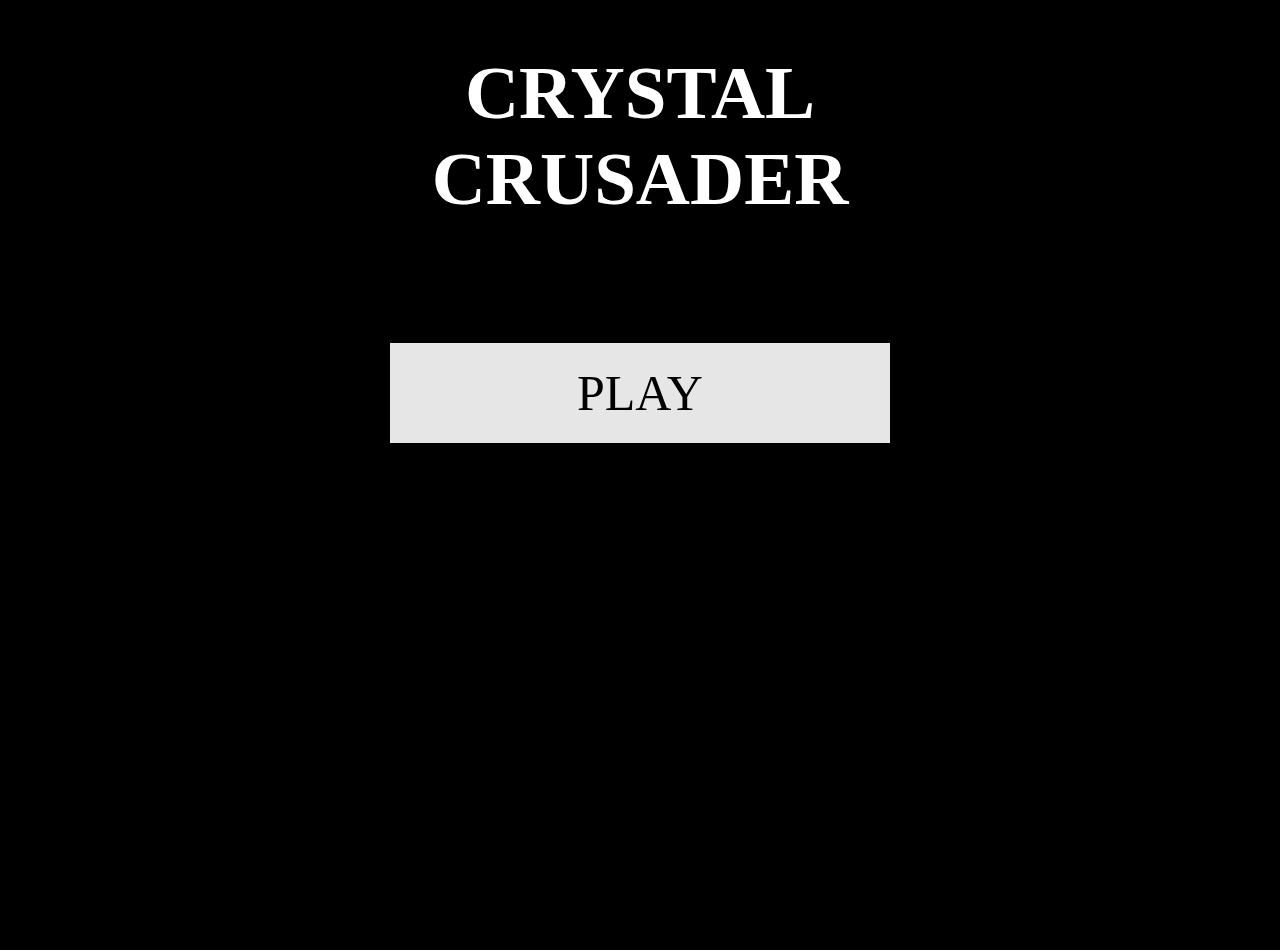
<file: index.html>
<!DOCTYPE html>
<html>

<head>
    <link rel="stylesheet" href="styles.css" type="text/css"/>
    <style>
        html, body {
            margin:0;
            padding:0;
            height: 100%;
            width: 100%;
        }
    </style>
</head>

<body style="background-color: black;">
    <div id="screen">
        <h1>CRYSTAL<br>CRUSADER</h1>
        <button id='play' onclick='startGame()'>PLAY</button>
    </div>
    <script src="game.js" type="module"></script>
</body>

</html>
</file>
<file: styles.css>
@keyframes tShadow {
    0% {
        text-shadow: 3px 3px 3px red;
    } 25% {
        text-shadow: 6px 3px 5px grey;
    } 50% {
        text-shadow: 6px 6px 3px red;
    } 75% {
        text-shadow: 3px 6px 5px grey;
    } 100% {
        text-shadow: 3px 3px 3px red;
    }
}

h1 {
    font-family: Cambria, Cochin, Georgia, Times, 'Times New Roman', serif;
    font-size: 75px;
    font-variant: small-caps;
    animation: tShadow 2s infinite;
    color: white;
}

div {
    width: 100%;
    text-align: center;
    position: relative;
}

canvas {
    margin-top: 100px;
    display: inline;
    border: 2px solid white;
}

button {
    background-color: rgb(230, 230, 230);
    border: 2px solid rgb(230, 230, 230);
    font-family: Cambria, Cochin, Georgia, Times, 'Times New Roman', serif;
    font-size: 50px;
    transition-duration: 0.5s;
    width: 500px;
    height: 100px;
    margin: 70px;
}

button:hover {
    background-color: #000000;
    color: #FFFBFE;
    box-shadow: 0 0px 100px white;
}

#play:hover {
    color: deepskyblue;
    box-shadow: 0 0px 100px deepskyblue;
}

#quit:hover {
    color: red;
    box-shadow: 0 0px 100px red;
}
</file>
